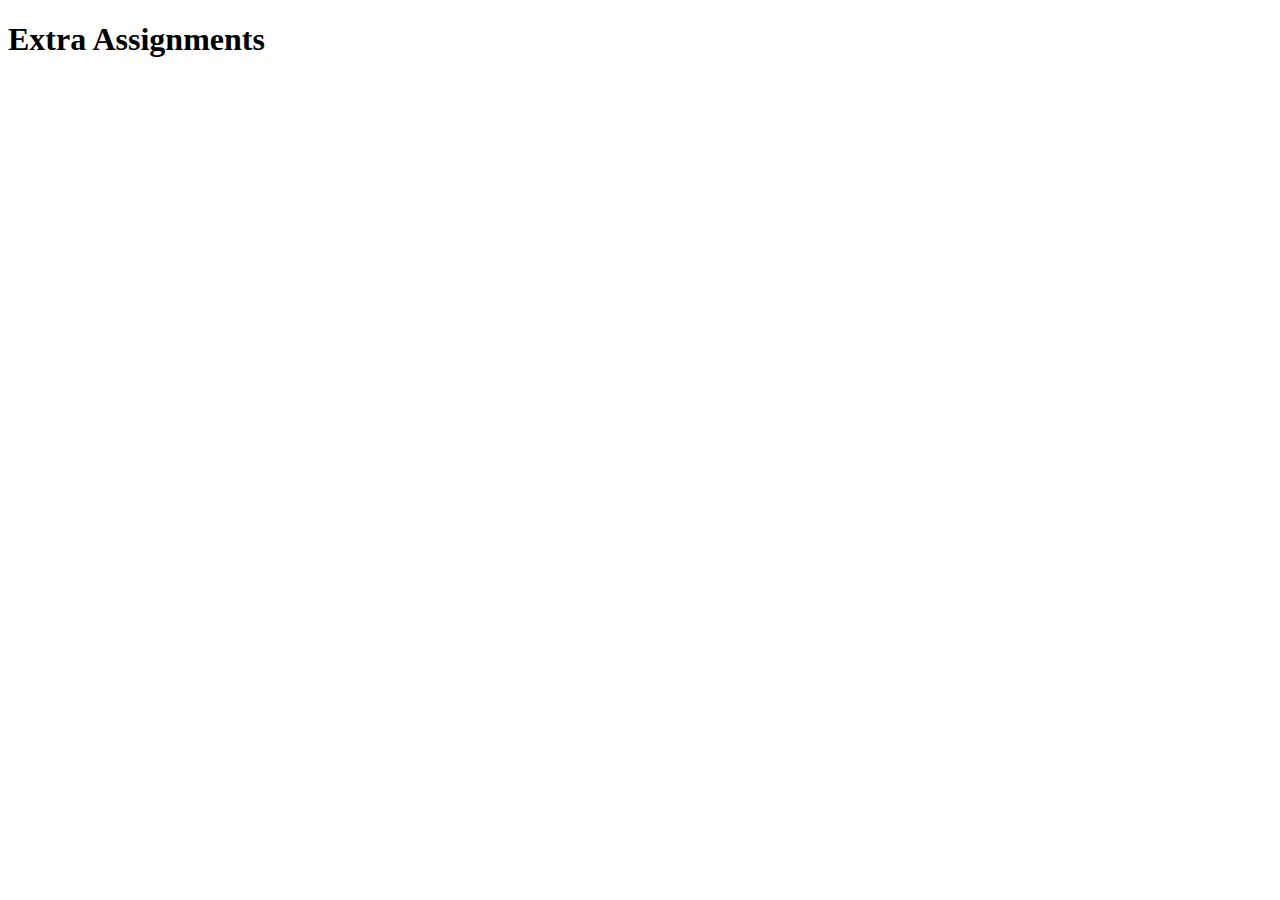
<file: js_extra_assignmets/index.html>
<!DOCTYPE html>
<html lang="en">
  <head>
    <meta charset="UTF-8" />
    <meta name="viewport" content="width=device-width, initial-scale=1.0" />
    <title>Exercise</title>
  </head>
  <body>
    <h1>Extra Assignments</h1>

    <script src="./js_extra_assignments.js"></script>
  </body>
</html>
</file>
